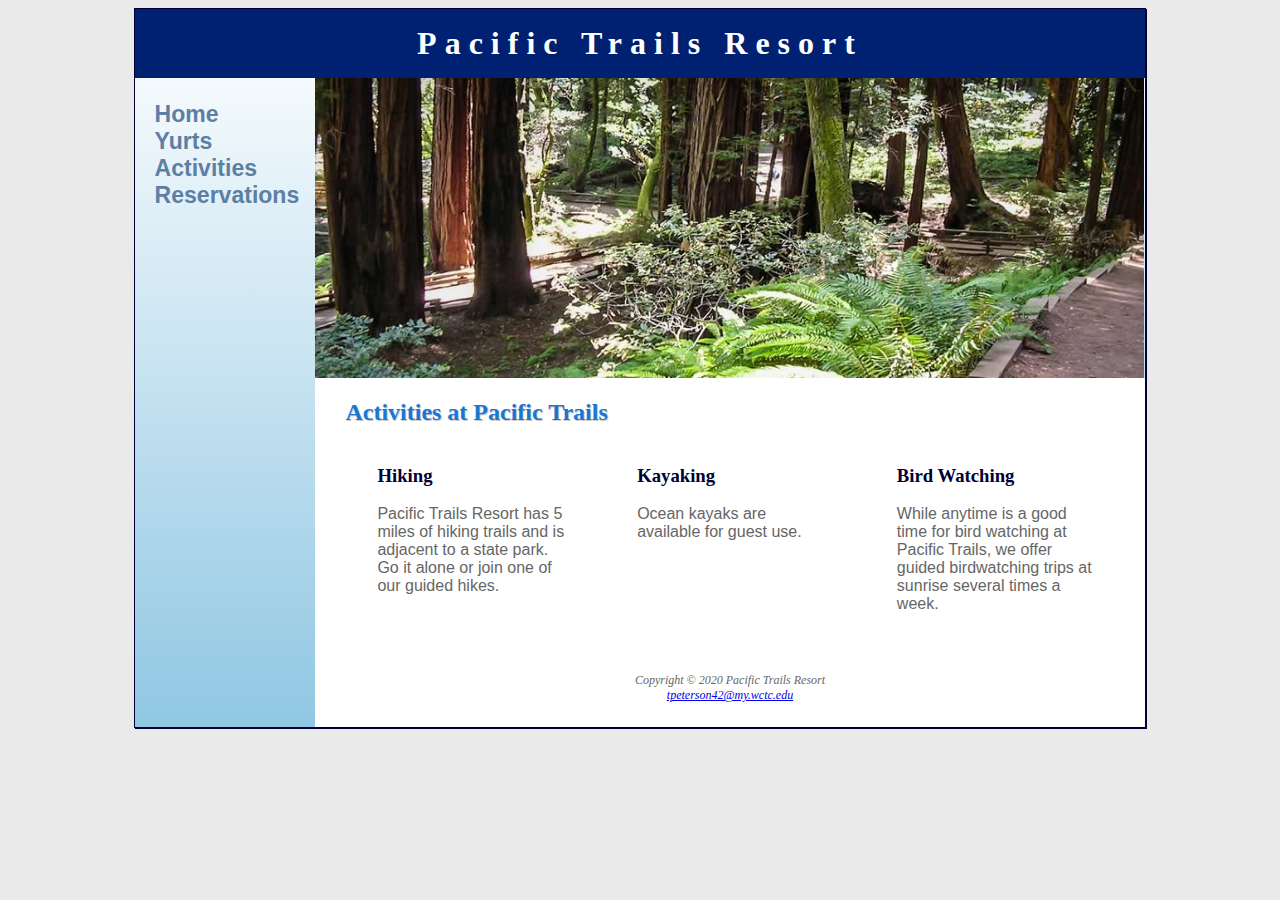
<file: activities.html>
<!DOCTYPE html>
<html lang="en">
<head>
    <title>Pacific Trails Resort::Activities</title>
    <meta charset="utf-8">
    <link rel="stylesheet" href="pacific.css">
    <link rel="icon" href="favicon.ico" type="image/x-icon">
    <meta name="viewport" content="width=device-width, initial-scale=1.0">
</head>
<body class="content">
<div id="wrapper">
    <header>
        <h1><a href="index.html">Pacific Trails Resort</a></h1>
    </header>
    <nav>
        <ul>
            <li><a href="index.html">Home</a></li>
            <li><a href="yurts.html">Yurts</a></li>
            <li><a href="activities.html">Activities</a></li>
            <li><a href="reservations.html">Reservations</a></li>
        </ul>
    </nav>
    <div id="trailhero">
    </div>
    <main>
        <h2>Activities at Pacific Trails</h2>
        <section>
            <h3>Hiking</h3>
            <p>Pacific Trails Resort has 5 miles of hiking trails and is adjacent to a state park.  Go it alone or join one of our guided hikes.</p>
        </section>
        <section>
            <h3>Kayaking</h3>
            <p>Ocean kayaks are available for guest use.</p>
        </section>
        <section>
            <h3>Bird Watching</h3>
            <p>While anytime is a good time for bird watching at Pacific Trails, we offer guided birdwatching trips at sunrise several times a week.</p>
        </section>
    </main>
    <footer>
        Copyright &copy; 2020 Pacific Trails Resort<br>
        <a href="mailto:tpeterson42@my.wctc.edu">tpeterson42@my.wctc.edu</a>
    </footer>
</div>
</body>
</html>
</file>
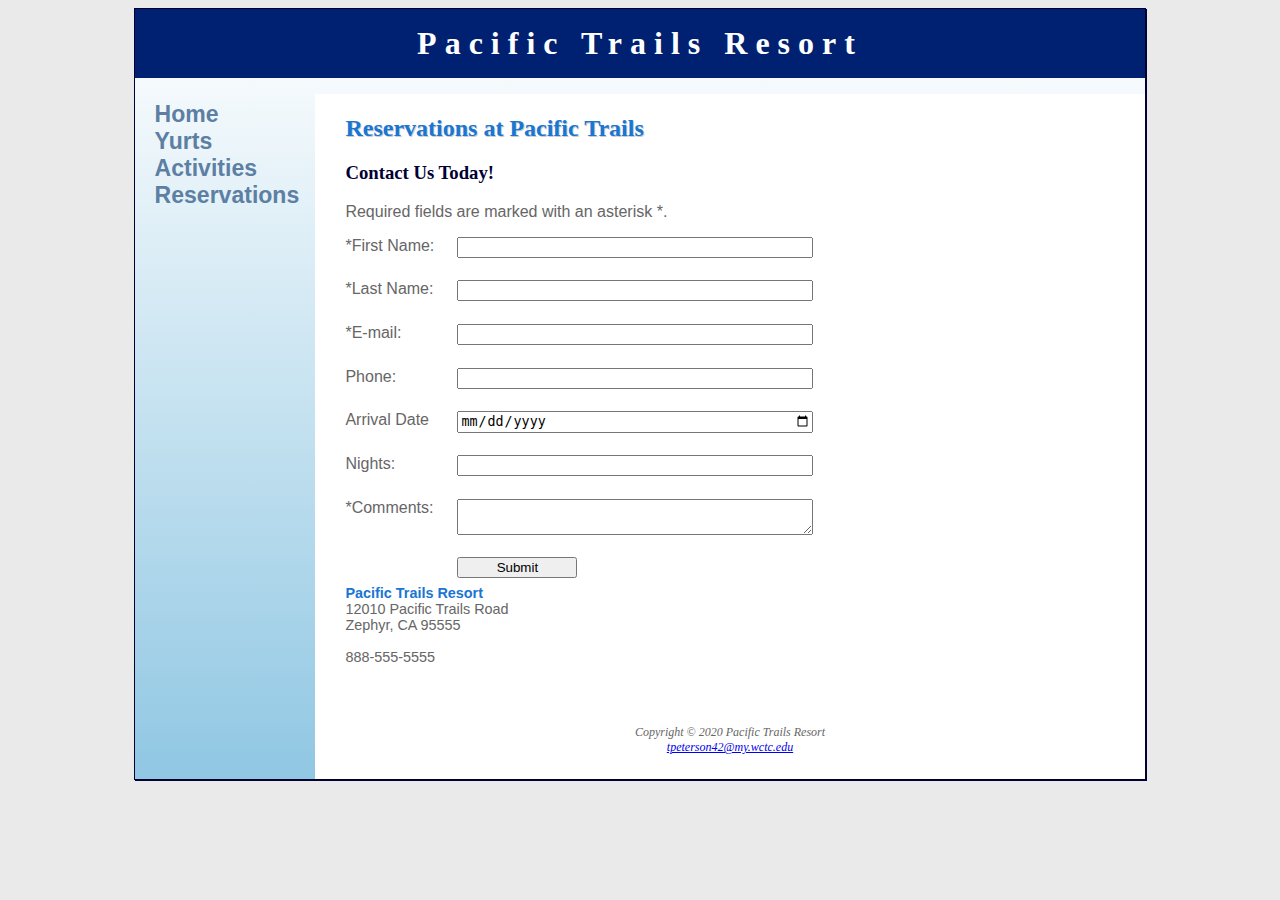
<file: reservations.html>
<!DOCTYPE html>
<html lang="en">
<head>
    <title>Pacific Trails Resort::Reservations</title>
    <meta charset="utf-8">
    <link rel="stylesheet" href="pacific.css">
    <link rel="icon" href="favicon.ico" type="image/x-icon">
    <meta name="viewport" content="width=device-width, initial-scale=1.0">
</head>
<body>
<div id="wrapper">
    <header>
        <h1><a href="index.html">Pacific Trails Resort</a></h1>
    </header>
    <nav>
        <ul>
            <li><a href="index.html">Home</a></li>
            <li><a href="yurts.html">Yurts</a></li>
            <li><a href="activities.html">Activities</a></li>
            <li><a href="reservations.html">Reservations</a></li>
        </ul>
    </nav>
    <main>
        <h2>Reservations at Pacific Trails</h2>
        <h3>Contact Us Today!</h3>
        <p>Required fields are marked with an asterisk *.</p>
        <form method="post" action="https://webdevbasics.net/scripts/pacific.php">
            <label for="myFName">*First Name:</label>
            <input type="text" id="myFName" name="myFName" required="required">
            <label for="myLName">*Last Name:</label>
            <input type="text" id="myLName" name="myLName" required="required">
            <label for="myEmail">*E-mail:</label>
            <input type="email" id="myEmail" name="Email" required="required">
            <label for="myPhone">Phone:</label>
            <input type="tel" id="myPhone" name="myPhone" maxlength="12">
            <label for="myArrival">Arrival Date</label>
            <input type="date" id="myArrival" name="myArrival">
            <label for="myNights">Nights:</label>
            <input type="number" id="myNights" name="myNights" min="" max="14">
            <label for="myComments">*Comments:</label>
            <textarea id="myComments" name="myComments" rows="2" cols="30" required="required"></textarea>
            <input type="submit" value="Submit">
        </form>
        <div id="contact">
            <span class="resort">Pacific Trails Resort</span><br>
            12010 Pacific Trails Road<br>
            Zephyr, CA 95555<br><br>
            888-555-5555<br><br>
        </div>
    </main>
    <footer>
        Copyright &copy; 2020 Pacific Trails Resort<br>
        <a href="mailto:tpeterson42@my.wctc.edu">tpeterson42@my.wctc.edu</a>
    </footer>
</div>
</body>
</html>
</file>
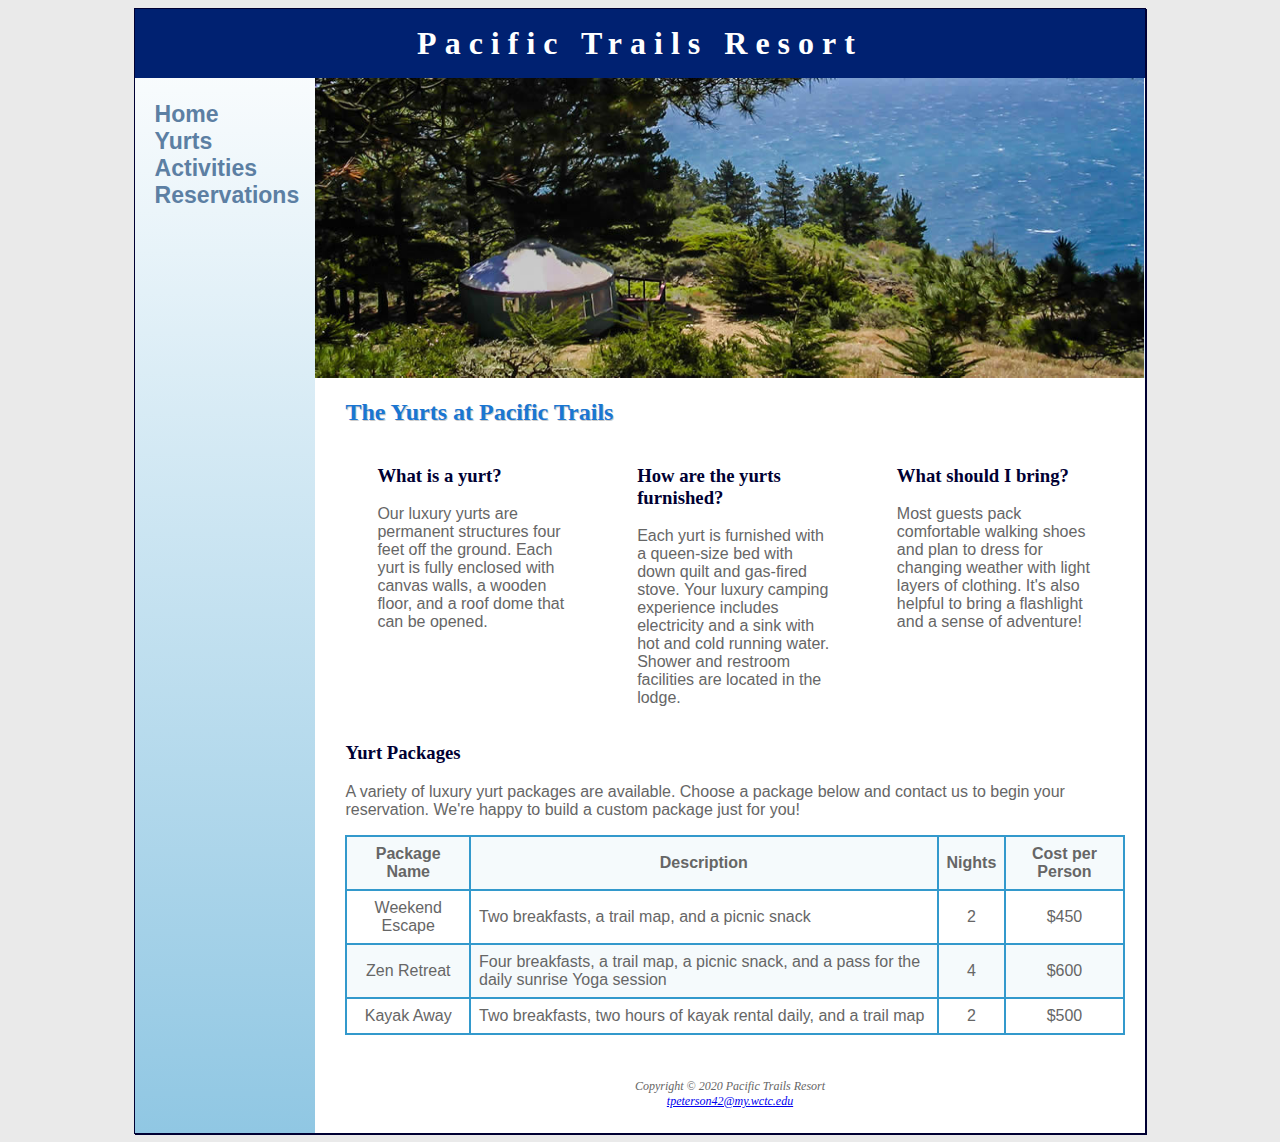
<file: yurts.html>
<!DOCTYPE html>
<html lang="en">
<head>
    <title>Pacific Trails Resort::Yurts</title>
    <meta charset="utf-8">
    <link rel="stylesheet" href="pacific.css">
    <link rel="icon" href="favicon.ico" type="image/x-icon">
    <meta name="viewport" content="width=device-width, initial-scale=1.0">
</head>
<body class="content">
<div id="wrapper">
    <header>
        <h1><a href="index.html">Pacific Trails Resort</a></h1>
    </header>
    <nav>
        <ul>
            <li><a href="index.html">Home</a></li>
            <li><a href="yurts.html">Yurts</a></li>
            <li><a href="activities.html">Activities</a></li>
            <li><a href="reservations.html">Reservations</a></li>
        </ul>
    </nav>
    <div id="yurthero">
    </div>
    <main>
        <h2>The Yurts at Pacific Trails</h2>
        <section>
            <h3>What is a yurt?</h3>
            <p>Our luxury yurts are permanent structures four feet off the ground.  Each yurt is fully enclosed with canvas walls, a wooden floor, and a roof dome that can be opened.</p>
        </section>
        <section>
            <h3>How are the yurts furnished?</h3>
            <p>Each yurt is furnished with a queen-size bed with down quilt and gas-fired stove.  Your luxury camping experience includes electricity and a sink with hot and cold running water.  Shower and restroom facilities are located in the lodge.</p>
        </section>
        <section>
            <h3>What should I bring?</h3>
            <p>Most guests pack comfortable walking shoes and plan to dress for changing weather with light layers of clothing.  It's also helpful to bring a flashlight and a sense of adventure!</p>
        </section>
        <div id="special">
            <h3>Yurt Packages</h3>
            <p>A variety of luxury yurt packages are available.  Choose a package below and contact us to begin your reservation.  We're happy to build a custom package just for you!</p>
            <table>
                <tr>
                    <th>Package Name</th>
                    <th>Description</th>
                    <th>Nights</th>
                    <th>Cost per Person</th>
                </tr>
                <tr>
                    <td>Weekend Escape</td>
                    <td class="text">Two breakfasts, a trail map, and a picnic snack</td>
                    <td>2</td>
                    <td>$450</td>
                </tr>
                <tr>
                    <td>Zen Retreat</td>
                    <td class="text">Four breakfasts, a trail map, a picnic snack, and a pass for the daily sunrise Yoga session</td>
                    <td>4</td>
                    <td>$600</td>
                </tr>
                <tr>
                    <td>Kayak Away</td>
                    <td class="text">Two breakfasts, two hours of kayak rental daily, and a trail map</td>
                    <td>2</td>
                    <td>$500</td>
                </tr>
            </table>
        </div>
    </main>
    <footer>
        Copyright &copy; 2020 Pacific Trails Resort<br>
        <a href="mailto:tpeterson42@my.wctc.edu">tpeterson42@my.wctc.edu</a>
    </footer>
</div>
</body>
</html>
</file>
<file: pacific.css>
*{box-sizing: border-box;}

body{background-color: #EAEAEA;
    color: #666666;
    font-family: Arial, Helvetica, sans-serif;}

#wrapper{background-color: #90C7E3;
    background-image: linear-gradient(to bottom, #FFFFFF, #90C7E3);}

header{background-color: #002171;
    color: #FFFFFF;
    text-align: center;}

header a{text-decoration: none;}

header a:link{color: #FFFFFF;}

header a:visited{color: #FFFFFF;}

header a:hover{color: #90C7E3;}

nav{font-weight: bold;
    padding: 0;
    font-size: 120%;
    text-align: center;}

nav a{text-decoration: none;
    transition: color 3s ease-out;}

nav a:link{color: #5C7FA3;}

nav a:visited{color: #344873;}

nav a:hover{color: #A52A2A;}

nav ul{list-style-type: none;
    margin: 0;
    padding-left: 0;
    font-size: 1.2em;}

nav li{border-bottom: 1px solid #000033;}

h1{font-family: Georgia, "Times New Roman", serif;
    margin-bottom: 0;
    margin-top: 0;
    letter-spacing: 0.25em;
    padding-top: 0.5em;
    padding-bottom: 0.5em;}

h2{color: #1976D2;
    font-family: Georgia, "Times New Roman", serif;
    text-shadow: 1px 1px #CCCCCC;}

h3{font-family: Georgia, "Times New Roman", serif;
    color: #000033;}

main{padding: 1px 20px 20px 20px;
    display: block;
    background-color: #FFFFFF;
    padding-left: 30px;
    overflow: auto;}

main ul{list-style-image: url(marker.gif);}

dt{color: #002171;}

footer{font-size: 75%;
    font-style: italic;
    text-align: center;
    font-family: Georgia, "Times New Roman", serif;
    padding: 2em;
    background-color: #FFFFFF;}

.resort{color: #1976D2;
    font-weight: bold;}

#contact{font-size: 90%;}

#homehero{height: 300px;
    background-image: url(coast2.jpg);
    background-size: 100% 100%;
    background-repeat: no-repeat;}

#yurthero{height: 300px;
    background-image: url(yurt.jpg);
    background-size: 100% 100%;
    background-repeat: no-repeat;}

#trailhero{height: 300px;
    background-image: url(trail.jpg);
    background-size: 100% 100%;
    background-repeat: no-repeat;}

table{border: 2px solid #3399CC;
    border-collapse: collapse;}

td, th{padding: 0.5em;
    border: 2px solid #3399CC;}

td{text-align: center;}

.text{text-align: left;}

tr:nth-of-type(odd){background-color: #F5FAFC;}

form{display: flex;
    flex-flow: column nowrap;}

input, textarea{margin-bottom: .5em;}

video, embed {float: right;
    padding-left: 20px;}

@media (min-width: 600px)
{
    nav ul{display: flex;
        flex-flow: row nowrap;
        justify-content: space-around;}

    nav li{border-bottom: none;}

    section{padding-left: 2em;
        padding-right: 2em;}
    .content main {display: grid;
        grid-template-rows: auto;
        grid-template-columns: 1fr 1fr 1fr;}
    h2{grid-row: 1/2; grid-column: 1/5;}
    section{grid-row: 2/3; grid-column: auto;}
    #special{grid-row: auto; grid-column: 1/5;}
    footer{grid-row: auto; grid-column: 1/5;}

    form{width: 60%;
        display: grid;
        grid-gap: 1em;
        grid-template-rows: auto;
        grid-template-columns: 6em 1fr;}

    input[type="submit"]{grid-column: 2/3;
        width: 9em;}

}

@media (min-width: 1024px) {
    nav ul  { display: flex;
        flex-flow: column;
        padding-top: 1em; }
    nav { text-align: left;
        padding-left: 1em;}
    #wrapper { margin: auto;
        width: 80%;
        border: 1px solid #000033;
        box-shadow: 1px 1px #000033;
        display: grid;
        grid-template-columns: 180px auto;
        grid-template-rows: auto;
    }
    header { grid-row: 1 / 2; grid-column: 1 / 3; }
    nav     { grid-row: 2 / 5; grid-column: 1 / 2; }
    div       { grid-row: 2 / 3; grid-column: 2 / 3; }
    main    { grid-row: 3 / 4; grid-column: 2 / 3; }
    footer  { grid-row: 4 / 5; grid-column: 2 / 3; }

}
</file>
